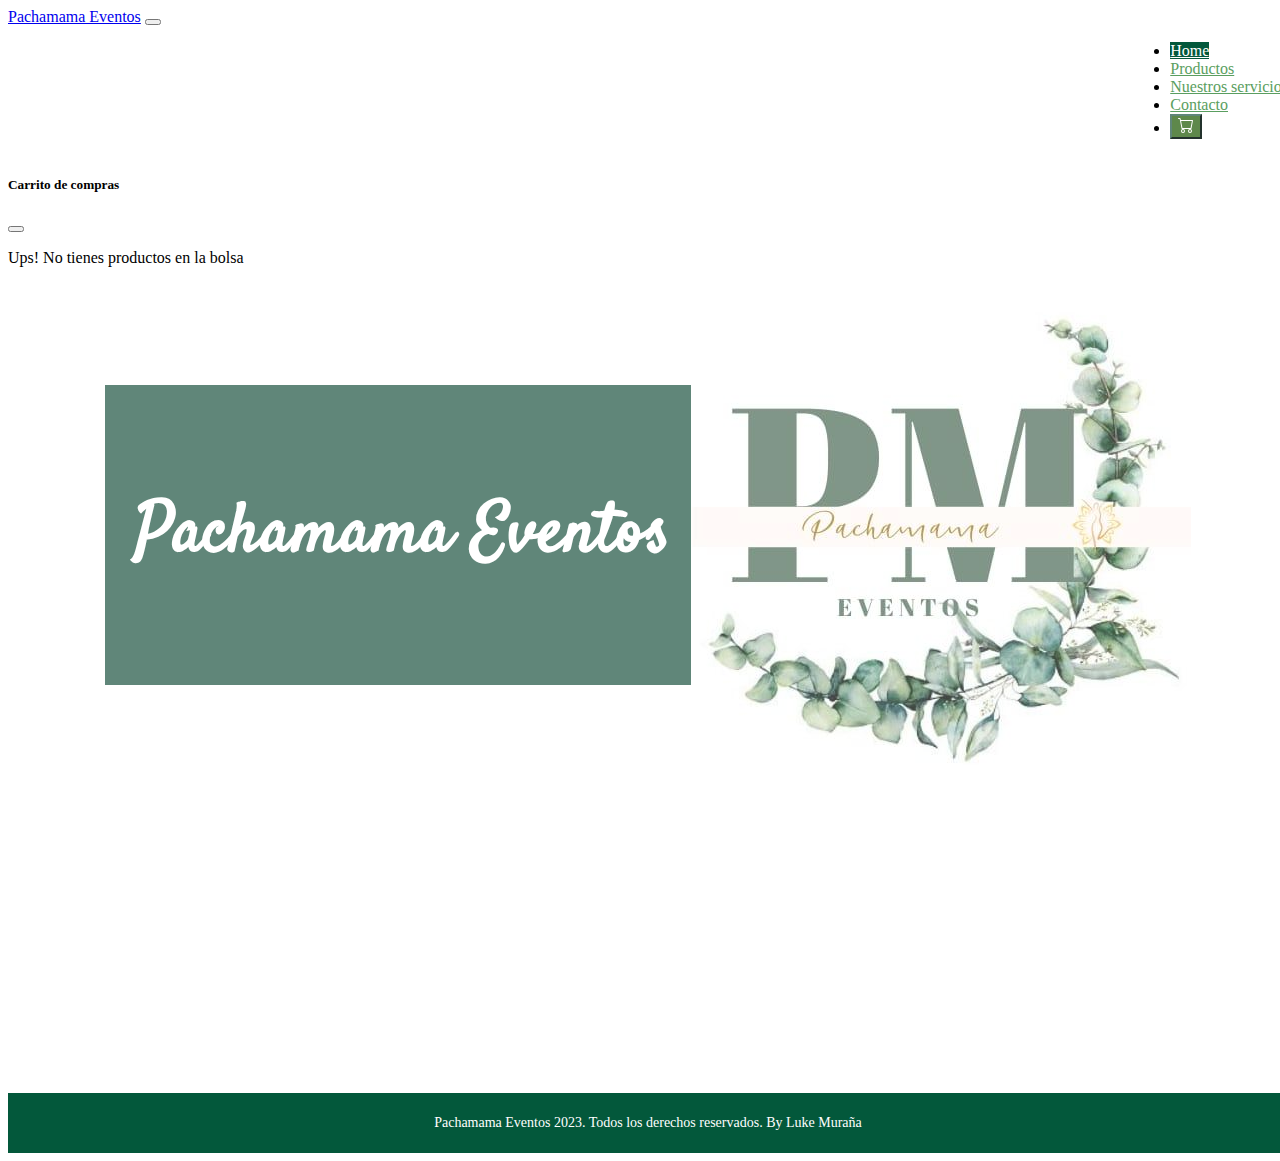
<file: index.html>
<!DOCTYPE html>
<html lang="es">
<head>
	<title>Pachamama Eventos</title>
	<meta charset="utf-8">
	<meta name="viewport" content="width=device-width, initial-scale=1, shrink-to-fit=no">
  	<meta name="theme-color" content="#ffffff">
  	<link href="https://cdn.jsdelivr.net/npm/bootstrap@5.1.3/dist/css/bootstrap.min.css" rel="stylesheet" integrity="sha384-1BmE4kWBq78iYhFldvKuhfTAU6auU8tT94WrHftjDbrCEXSU1oBoqyl2QvZ6jIW3" crossorigin="anonymous">
  	<link rel="stylesheet" href="styles.css" />
	  <link rel="shortcut icon" href="./images/Pachamama.logo.jpg"> 
</head>
	
<body>

	<nav class="navbar navbar-expand-lg sticky-top navbar-light bg-light">
	  	<div class="container-fluid">
		    <a class="navbar-brand" href="#">Pachamama Eventos</a>
		    <button class="navbar-toggler" type="button" data-bs-toggle="collapse" data-bs-target="#navbarContent" aria-controls="navbarContent" aria-expanded="false" aria-label="Toggle navigation">
		    	<span class="navbar-toggler-icon"></span>
		    </button>
		    <div class="collapse navbar-collapse" id="navbarContent">
				<ul class="nav nav-pills mb-3" id="pills-tab" role="tablist">
				  	<li class="nav-item" role="presentation">
				  		<a class="nav-link active" href="index.html">Home</a>
				  	</li>
				  	<li class="nav-item" role="presentation">
				  		<a class="nav-link" href="productos.html">Productos</a>
				  	</li>
				  	<li class="nav-item" role="presentation">
				  		<a class="nav-link" href="servicios.html">Nuestros servicios</a>
				  	</li>
				  	<li class="nav-item" role="presentation">
				  		<a class="nav-link" href="contacto.html">Contacto</a>
				  	</li>
					  <li class="nav-item" role="presentation">
                        <button class="btn btn-primary" type="button" data-bs-toggle="offcanvas" data-bs-target="#offcanvasRight" aria-controls="offcanvasRight">
                            <svg xmlns="http://www.w3.org/2000/svg" width="16" height="16" fill="currentColor" class="bi bi-cart" viewBox="0 0 16 16">
                                <path d="M0 1.5A.5.5 0 0 1 .5 1H2a.5.5 0 0 1 .485.379L2.89 3H14.5a.5.5 0 0 1 .491.592l-1.5 8A.5.5 0 0 1 13 12H4a.5.5 0 0 1-.491-.408L2.01 3.607 1.61 2H.5a.5.5 0 0 1-.5-.5zM3.102 4l1.313 7h8.17l1.313-7H3.102zM5 12a2 2 0 1 0 0 4 2 2 0 0 0 0-4zm7 0a2 2 0 1 0 0 4 2 2 0 0 0 0-4zm-7 1a1 1 0 1 1 0 2 1 1 0 0 1 0-2zm7 0a1 1 0 1 1 0 2 1 1 0 0 1 0-2z"/>
                            </svg>
                        </button>
                    </li>
				</ul>
			</div>
		</div>
	</nav>

	<main>
		<div class="offcanvas offcanvas-end" tabindex="-1" id="offcanvasRight" aria-labelledby="offcanvasRightLabel">
            <div class="offcanvas-header">
                <h5 id="offcanvasRightLabel">Carrito de compras</h5>
                <button type="button" class="btn-close text-reset" data-bs-dismiss="offcanvas" aria-label="Close"></button>
            </div>
            <div class="offcanvas-body" id="contenedorCarrito">
                
            </div>
        </div>
		<section class="container" id="home-page">
			<div class="row">
				<div class="col-6">
					<h2 class="principalTitle">Pachamama Eventos</h2>
				</div>
				<div class="col-6">
					<img src="./images/Pachamama.logo.jpg" class="home-img">
				</div>
			</div>
		</section>
	</main>


	<footer>
		<p>Pachamama Eventos 2023. Todos los derechos reservados. By Luke Muraña</p>
	</footer>

	<!-- JavaScript Bundle with Popper -->
	<script src="https://cdn.jsdelivr.net/npm/bootstrap@5.1.1/dist/js/bootstrap.bundle.min.js" integrity="sha384-/bQdsTh/da6pkI1MST/rWKFNjaCP5gBSY4sEBT38Q/9RBh9AH40zEOg7Hlq2THRZ" crossorigin="anonymous"></script>
	<script src="https://code.jquery.com/jquery-3.5.1.min.js"></script>
	<script src="./js/funciones-productos-dudas.js"></script>
    <script src="./js/funciones-carrito.js"></script>
	<script src="./js/funciones.js"></script>

</body>
</html>
</file>
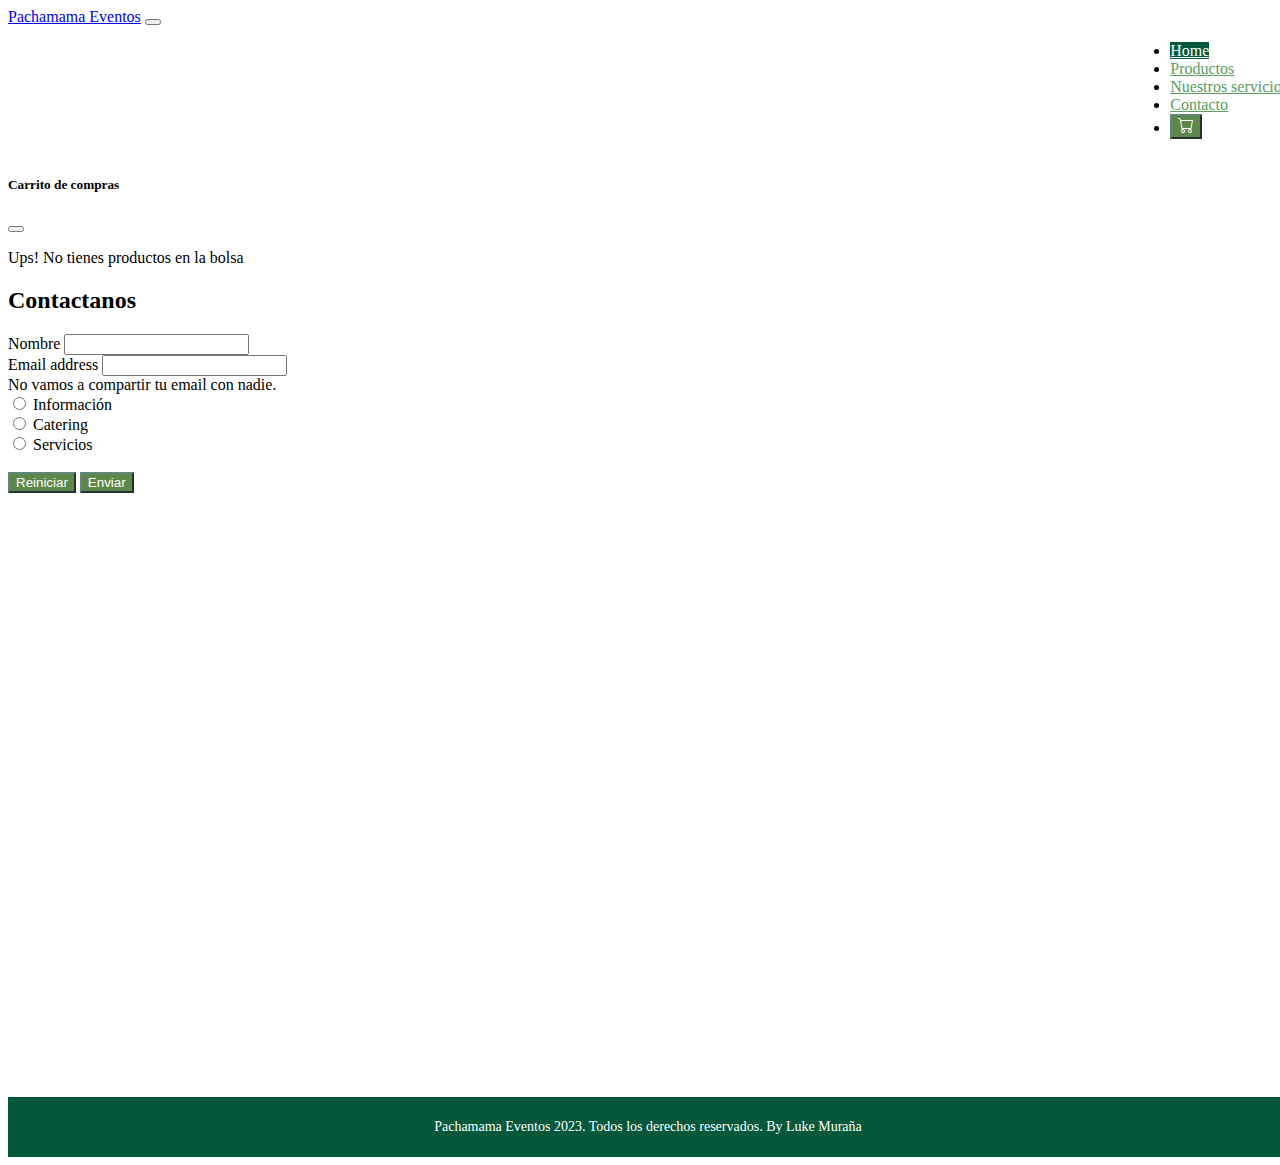
<file: contacto.html>
<!DOCTYPE html>
<html lang="es">
<head>
	<title>Pachamama Eventos</title>
	<meta charset="utf-8">
	<meta name="viewport" content="width=device-width, initial-scale=1, shrink-to-fit=no">
  	<meta name="theme-color" content="#ffffff">
  	<link href="https://cdn.jsdelivr.net/npm/bootstrap@5.1.3/dist/css/bootstrap.min.css" rel="stylesheet" integrity="sha384-1BmE4kWBq78iYhFldvKuhfTAU6auU8tT94WrHftjDbrCEXSU1oBoqyl2QvZ6jIW3" crossorigin="anonymous">
	  <link rel="shortcut icon" href="./images/Pachamama.logo.jpg"> 
  	<link rel="stylesheet" href="styles.css" />
</head>
	
<body>

	<nav class="navbar navbar-expand-lg sticky-top navbar-light bg-light">
	  	<div class="container-fluid">
		    <a class="navbar-brand" href="#">Pachamama Eventos</a>
		    <button class="navbar-toggler" type="button" data-bs-toggle="collapse" data-bs-target="#navbarContent" aria-controls="navbarContent" aria-expanded="false" aria-label="Toggle navigation">
		    	<span class="navbar-toggler-icon"></span>
		    </button>
		    <div class="collapse navbar-collapse" id="navbarContent">
				<ul class="nav nav-pills mb-3" id="pills-tab" role="tablist">
				  	<li class="nav-item" role="presentation">
				  		<a class="nav-link active" href="index.html">Home</a>
				  	</li>
				  	<li class="nav-item" role="presentation">
				  		<a class="nav-link" href="productos.html">Productos</a>
				  	</li>
				  	<li class="nav-item" role="presentation">
				  		<a class="nav-link" href="servicios.html">Nuestros servicios</a>
				  	</li>
				  	<li class="nav-item" role="presentation">
				  		<a class="nav-link" href="contacto.html">Contacto</a>
				  	</li>
					  <li class="nav-item" role="presentation">
                        <button class="btn btn-primary" type="button" data-bs-toggle="offcanvas" data-bs-target="#offcanvasRight" aria-controls="offcanvasRight">
                            <svg xmlns="http://www.w3.org/2000/svg" width="16" height="16" fill="currentColor" class="bi bi-cart" viewBox="0 0 16 16">
                                <path d="M0 1.5A.5.5 0 0 1 .5 1H2a.5.5 0 0 1 .485.379L2.89 3H14.5a.5.5 0 0 1 .491.592l-1.5 8A.5.5 0 0 1 13 12H4a.5.5 0 0 1-.491-.408L2.01 3.607 1.61 2H.5a.5.5 0 0 1-.5-.5zM3.102 4l1.313 7h8.17l1.313-7H3.102zM5 12a2 2 0 1 0 0 4 2 2 0 0 0 0-4zm7 0a2 2 0 1 0 0 4 2 2 0 0 0 0-4zm-7 1a1 1 0 1 1 0 2 1 1 0 0 1 0-2zm7 0a1 1 0 1 1 0 2 1 1 0 0 1 0-2z"/>
                            </svg>
                        </button>
                    </li>
				</ul>
			</div>
		</div>
	</nav>

	<main>
		<div class="offcanvas offcanvas-end" tabindex="-1" id="offcanvasRight" aria-labelledby="offcanvasRightLabel">
            <div class="offcanvas-header">
                <h5 id="offcanvasRightLabel">Carrito de compras</h5>
                <button type="button" class="btn-close text-reset" data-bs-dismiss="offcanvas" aria-label="Close"></button>
            </div>
            <div class="offcanvas-body" id="contenedorCarrito">
                
            </div>
        </div>
		<section id="contact-page">
			<h2>Contactanos</h2>
			<form>
				<div class="mb-3">
					<label for="inputName1" class="form-label">Nombre</label>	 
					<input type="name" class="form-control" id="inputName1">   
			  	</div>
			  	<div class="mb-3">
					<label for="inputEmail1" class="form-label">Email address</label>
				    <input type="email" class="form-control" id="inputEmail1" aria-describedby="emailHelp">
				    <div id="emailHelp" class="form-text">No vamos a compartir tu email con nadie.</div>
			  	</div>
			  	<div class="form-check form-check-inline">
				  	<input class="form-check-input" type="radio" name="inlineRadioOptions" id="inlineRadio1" value="option1">
				  	<label class="form-check-label" for="inlineRadio1">Información</label>
				</div>
				<div class="form-check form-check-inline">
				  	<input class="form-check-input" type="radio" name="inlineRadioOptions" id="inlineRadio2" value="option2">
				  	<label class="form-check-label" for="inlineRadio2">Catering</label>
				</div>
				<div class="form-check form-check-inline">
				  	<input class="form-check-input" type="radio" name="inlineRadioOptions" id="inlineRadio3" value="option3">
				  	<label class="form-check-label" for="inlineRadio3">Servicios</label>
				</div>
				<br>
			  	<button type="reset" class="btn btn-primary">Reiniciar</button>
			  	<button type="submit" class="btn btn-primary">Enviar</button>
			</form>
		</section>
	</main>

	<footer>
		<p>Pachamama Eventos 2023. Todos los derechos reservados. By Luke Muraña</p>
	</footer>

	<!-- JavaScript Bundle with Popper -->
	<script src="https://cdn.jsdelivr.net/npm/bootstrap@5.1.1/dist/js/bootstrap.bundle.min.js" integrity="sha384-/bQdsTh/da6pkI1MST/rWKFNjaCP5gBSY4sEBT38Q/9RBh9AH40zEOg7Hlq2THRZ" crossorigin="anonymous"></script>
	<script src="https://code.jquery.com/jquery-3.5.1.min.js"></script>
	<script src="./js/funciones-productos-dudas.js"></script>
	<script src="./js/funciones.js"></script>
	<script src="./js/funciones-productos.js"></script>
	<script src="./js/funciones-carrito.js"></script>

</body>

</html>
</file>
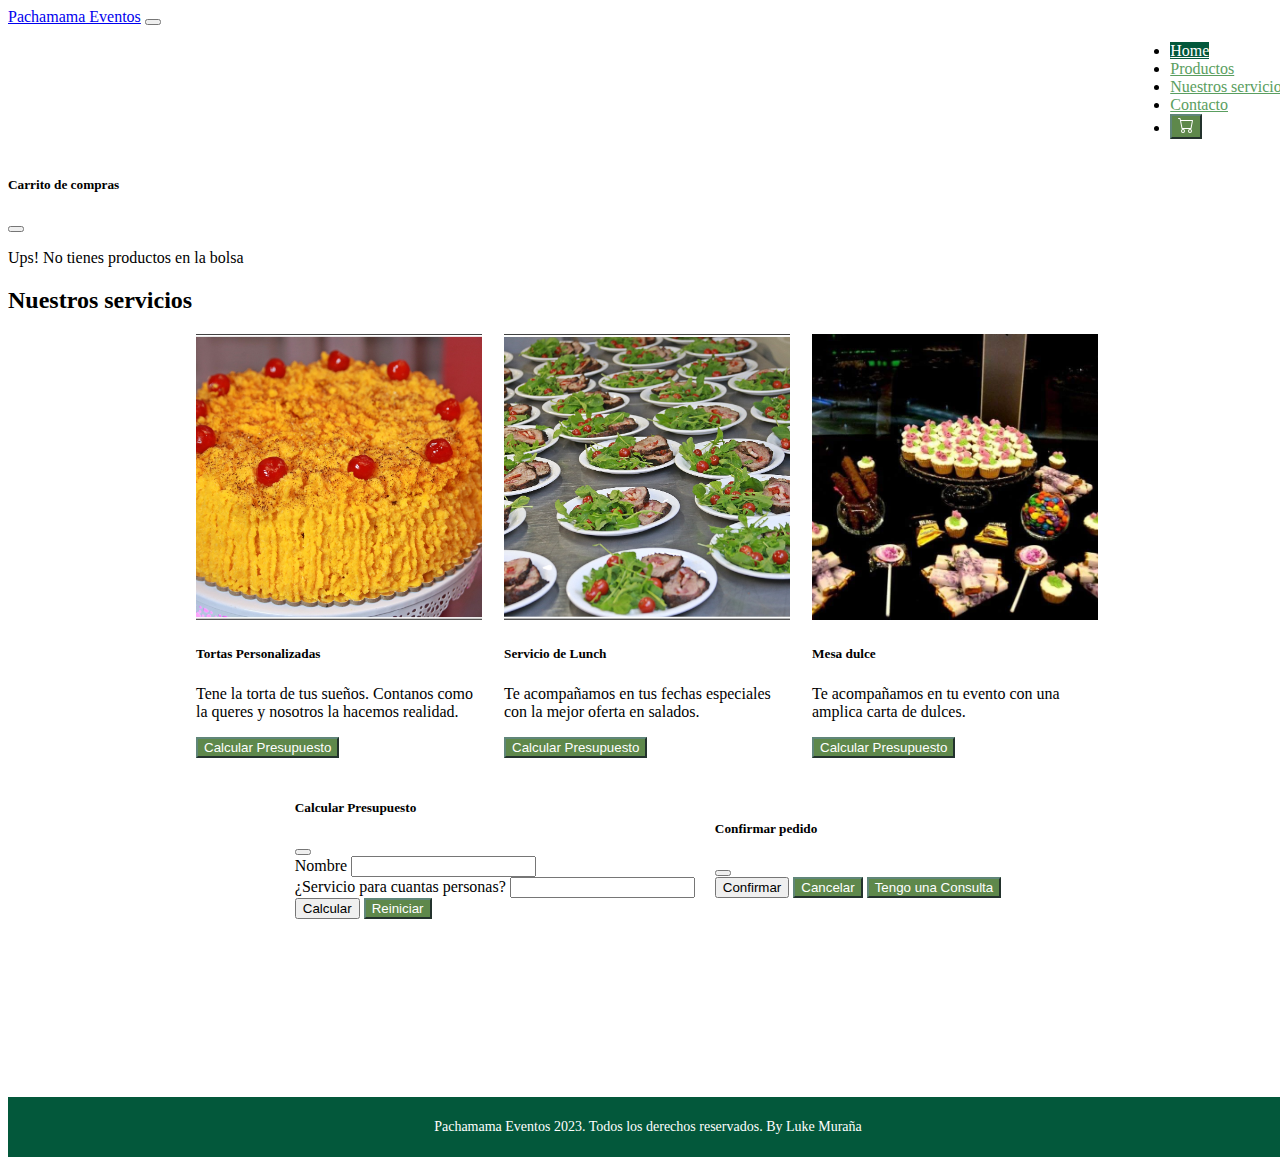
<file: servicios.html>
<!DOCTYPE html>
<html lang="es">
<head>
	<title>Pachamama Eventos</title>
	<meta charset="utf-8">
	<meta name="viewport" content="width=device-width, initial-scale=1, shrink-to-fit=no">
  	<meta name="theme-color" content="#ffffff">
  	<link href="https://cdn.jsdelivr.net/npm/bootstrap@5.1.3/dist/css/bootstrap.min.css" rel="stylesheet" integrity="sha384-1BmE4kWBq78iYhFldvKuhfTAU6auU8tT94WrHftjDbrCEXSU1oBoqyl2QvZ6jIW3" crossorigin="anonymous">
  	<link rel="stylesheet" href="styles.css" />
	  <link rel="shortcut icon" href="./images/Pachamama.logo.jpg"> 
</head>
	
<body>

	<nav class="navbar navbar-expand-lg sticky-top navbar-light bg-light">
	  	<div class="container-fluid">
		    <a class="navbar-brand" href="#">Pachamama Eventos</a>
		    <button class="navbar-toggler" type="button" data-bs-toggle="collapse" data-bs-target="#navbarContent" aria-controls="navbarContent" aria-expanded="false" aria-label="Toggle navigation">
		    	<span class="navbar-toggler-icon"></span>
		    </button>
		    <div class="collapse navbar-collapse" id="navbarContent">
				<ul class="nav nav-pills mb-3" id="pills-tab" role="tablist">
				  	<li class="nav-item" role="presentation">
				  		<a class="nav-link active" href="index.html">Home</a>
				  	</li>
				  	<li class="nav-item" role="presentation">
				  		<a class="nav-link" href="productos.html">Productos</a>
				  	</li>
				  	<li class="nav-item" role="presentation">
				  		<a class="nav-link" href="servicios.html">Nuestros servicios</a>
				  	</li>
				  	<li class="nav-item" role="presentation">
				  		<a class="nav-link" href="contacto.html">Contacto</a>
				  	</li>
					  <li class="nav-item" role="presentation">
                        <button class="btn btn-primary" type="button" data-bs-toggle="offcanvas" data-bs-target="#offcanvasRight" aria-controls="offcanvasRight">
                            <svg xmlns="http://www.w3.org/2000/svg" width="16" height="16" fill="currentColor" class="bi bi-cart" viewBox="0 0 16 16">
                                <path d="M0 1.5A.5.5 0 0 1 .5 1H2a.5.5 0 0 1 .485.379L2.89 3H14.5a.5.5 0 0 1 .491.592l-1.5 8A.5.5 0 0 1 13 12H4a.5.5 0 0 1-.491-.408L2.01 3.607 1.61 2H.5a.5.5 0 0 1-.5-.5zM3.102 4l1.313 7h8.17l1.313-7H3.102zM5 12a2 2 0 1 0 0 4 2 2 0 0 0 0-4zm7 0a2 2 0 1 0 0 4 2 2 0 0 0 0-4zm-7 1a1 1 0 1 1 0 2 1 1 0 0 1 0-2zm7 0a1 1 0 1 1 0 2 1 1 0 0 1 0-2z"/>
                            </svg>
                        </button>
                    </li>
				</ul>
			</div>
		</div>
	</nav>

	<main>		
		<div class="offcanvas offcanvas-end" tabindex="-1" id="offcanvasRight" aria-labelledby="offcanvasRightLabel">
            <div class="offcanvas-header">
                <h5 id="offcanvasRightLabel">Carrito de compras</h5>
                <button type="button" class="btn-close text-reset" data-bs-dismiss="offcanvas" aria-label="Close"></button>
            </div>
            <div class="offcanvas-body" id="contenedorCarrito">
                
            </div>
        </div>
		<section id="service-page">
			<h2>Nuestros servicios</h2>
			<div class="list-group list-group-center">
				<div class="card" style="width: 18rem;">
				  	<img src="./images/torta2.jfif" class="card-img-top" alt="Torta Personalizada">
				  	<div class="card-body">
				    	<h5 class="card-title">Tortas Personalizadas</h5>
				    	<p class="card-text">Tene la torta de tus sueños. Contanos como la queres y nosotros la hacemos realidad.</p>
				    	<button type="button" class="btn btn-primary" data-bs-toggle="modal" data-bs-target="#calcularServicio" value=¨3¨ onclick="servicioEleccion(3)">
						  Calcular Presupuesto
						</button>
				  	</div>
				</div>
				<div class="card" style="width: 18rem;">
				  	<img src="./images/lunch2.jfif" class="card-img-top" alt="...">
				  	<div class="card-body">
				    	<h5 class="card-title">Servicio de Lunch</h5>
				    	<p class="card-text">Te acompañamos en tus fechas especiales con la mejor oferta en salados.</p>
				    	<!-- Button trigger modal -->
						<button type="button" class="btn btn-primary" data-bs-toggle="modal" data-bs-target="#calcularServicio" value="2" onclick="servicioEleccion(2)"> 
						  Calcular Presupuesto
						</button>
				  	</div>
				</div>
				<div class="card" style="width: 18rem;">
				  	<img src="./images/mesadeducles.jfif" class="card-img-top" alt="Mesa Dulces">
				  	<div class="card-body">
				    	<h5 class="card-title">Mesa dulce</h5>
				    	<p class="card-text">Te acompañamos en tu evento con una amplica carta de dulces.</p>
				    	<button type="button" class="btn btn-primary" data-bs-toggle="modal" data-bs-target="#calcularServicio" value="1" onclick="servicioEleccion(1)">
						  Calcular Presupuesto
						</button>
				  	</div>
				</div>

				<!-- Modal -->
				<div class="modal fade" id="calcularServicio" data-bs-backdrop="static" data-bs-keyboard="false" tabindex="-1" aria-labelledby="calcularTortaLabel" aria-hidden="true">
				  	<div class="modal-dialog">
				    	<div class="modal-content">
					      	<div class="modal-header">
					        	<h5 class="modal-title" id="calcularTortaLabel">Calcular Presupuesto</h5>
					        	<button type="button" class="btn-close" data-bs-dismiss="modal" aria-label="Close" onclick="borrarContenido()"></button>
					      	</div>
					      	<div class="modal-body">
					        	<div class="mb-3">
									<label for="inputName1" class="form-label">Nombre</label>	 
									<input type="name" class="form-control" id="inputName1" required>   
						  		</div>
							  	<div class="mb-3">
									<label for="inputComensales1" class="form-label">¿Servicio para cuantas personas?</label>	 
									<input type="comensales" class="form-control" id="inputComensales1" required>   
							  	</div>
					      	</div>
					      	<div class="modal-footer">
						        <button type="button" class="btn btn-secondary" data-bs-toggle="modal" data-bs-target="#prespuesto" onclick="recopilaInfo()">Calcular</button>
						        <button type="reset" class="btn btn-primary" onclick="borrarContenido()">Reiniciar</button>
					      	</div>
				    	</div>
					</div>
				</div>
				<div class="modal fade" id="prespuesto" data-bs-backdrop="static" data-bs-keyboard="false" tabindex="-1" aria-labelledby="prespuestoLabel" aria-hidden="true">
				  	<div class="modal-dialog">
				    	<div class="modal-content">
					      	<div class="modal-header">
					        	<h5 class="modal-title" id="calcularTortaLabel">Confirmar pedido</h5>
					        	<button type="button" class="btn-close btn-second-modal" data-bs-dismiss="modal" aria-label="Close" onclick="borrarContenido()"></button>
					      	</div>
					      	<div class="modal-body">
					        	<div class="mb-3" id="seccionCotizacionPresupuesto">
						  		</div>
					      	</div>
					      	<div class="modal-footer">
						        <button type="button" class="btn btn-secondary btn-second-modal" data-bs-dismiss="modal" onclick="confirmacionPedido(1)">Confirmar</button>
						        <button type="button" class="btn btn-primary btn-second-modal" data-bs-dismiss="modal" aria-label="Close" onclick="confirmacionPedido(2)">Cancelar</button>
						        <button type="button" class="btn btn-primary btn-second-modal" data-bs-dismiss="modal" onclick="confirmacionPedido(3)">Tengo una Consulta</button>
					      	</div>
				    	</div>
				  	</div>
				</div>
			</div>
		</section>
	</main>

	<footer>
        <p>Pachamama Eventos 2023. Todos los derechos reservados. By Luke Muraña</p>
	</footer>

	<!-- JavaScript Bundle with Popper -->
	<script src="https://cdn.jsdelivr.net/npm/bootstrap@5.1.1/dist/js/bootstrap.bundle.min.js" integrity="sha384-/bQdsTh/da6pkI1MST/rWKFNjaCP5gBSY4sEBT38Q/9RBh9AH40zEOg7Hlq2THRZ" crossorigin="anonymous"></script>
	<script src="https://code.jquery.com/jquery-3.5.1.min.js"></script>
	<script src="./js/funciones-productos-dudas.js"></script>
	<script src="./js/funciones.js"></script>
	<script src="./js/funciones-productos.js"></script>
	<script src="./js/funciones-carrito.js"></script>
</body>

</html>
</file>
<file: styles.css>
/* --- TIPOGRAFIAS --- */
@import url('https://fonts.googleapis.com/css2?family=Satisfy&display=swap');

/* --- GENERAL --- */

body {
    width: 100vw;
}
section {
    min-height: 90vh;
}

.ocultar {
    display: none;
}
.mostrar {
    display: block;
}

.principalTitle {
    font-family: 'Satisfy', cursive;
    font-size: 70px;
    color: white;
    background-color: #608679;
    text-align: center; /* Center the text horizontally */
    display: flex; /* Center the text vertically */
    align-items: center; /* Center vertically */
    padding: 100px 20px 100px 30px;
}


.home-img {
    width: 100%;
    filter: opacity(0.75);
}

.container,
.row {
    width: 100%;
    margin: 0;
    padding: 0;
}

.row {
    display: flex;
    justify-content: center;
    align-items: center;
}

@media screen and (min-width: 1400px) {
    .container,
    .container-lg,
    .container-md,
    .container-sm,
    .container-xl,
    .container-xxl {
        max-width: 80vw
        ;
    }
}

@media screen and (min-width: 1200px) {
    .container,
    .container-lg,
    .container-md,
    .container-sm,
    .container-xl {
        max-width: 80wv;
    }
}

/* --- MENU --- */

nav {
    z-index: 99;
}

.nav-link {
    color: #5a9e60;
}

.nav-link:hover {
    color: rgb(221, 127, 127);
}

.nav-pills .nav-link.active,
.nav-pills .show > .nav-link {
    color: #ffffff;
    background-color: #03583b;
}

@media screen and (min-width: 992px) {
    .navbar-expand-lg .navbar-collapse {
        display: flex !important;
        flex-direction: row;
        justify-content: flex-end;
        align-items: center;
        align-content: center;
        flex-wrap: nowrap;
    }
}

/* --- FOOTER --- */

footer {
    display: flex;
    flex-direction: column;
    flex-wrap: nowrap;
    align-content: center;
    justify-content: center;
    align-items: center;
    width: 100vw;
    height: 60px;
    font-size: 14px;
    text-align: center;
    color: white;
    background-color:#03583b;
}

/* --- SERVICIOS --- */

.list-group {
    display: flex;
    flex-direction: row;
}

.list-group-space {
    border-radius: 0.25rem;
    justify-content: space-between;
}

.list-group-center {
    flex-wrap: wrap;
    align-content: center;
    justify-content: center;
    align-items: center;
    gap: 20px;
}

.btn-primary,
.btn-primary:active {
    color: #ffffff;
    background-color: #5e884b;
    border-color: #608679;
}
.btn,
.btn:hover,
.btn:active,
.btn-primary:active {
    transition: none;
}
.btn:hover,
.btn:active {
    color: black;
    background-color: #008b72;
    border-color: #000000;
}

/* --- PRODUCTOS --- */

svg.bi.bi-trash {
    position: absolute;
    top: 10px;
    right: 10px;
}

.btn-favorito {
    width: 50px;
    display:inline-table;
    position:relative;
    top: 0;
    right: 0;
}

.btn-stock,
.btn-stock:hover,
.btn-stock:active {
    color: black;
    background-color: #ffffff;
    border-color: #cecece;
}

.card-img-top {
    width: 286px; /* Ancho deseado */
    height: 286px; /* Altura deseada */
    object-fit: cover; /* Para mantener la proporción de la imagen y cubrir el espacio */
}
.products-page .card-img-top {
    width: 286px;
    height: 286px;
    object-fit: cover;
}
</file>
